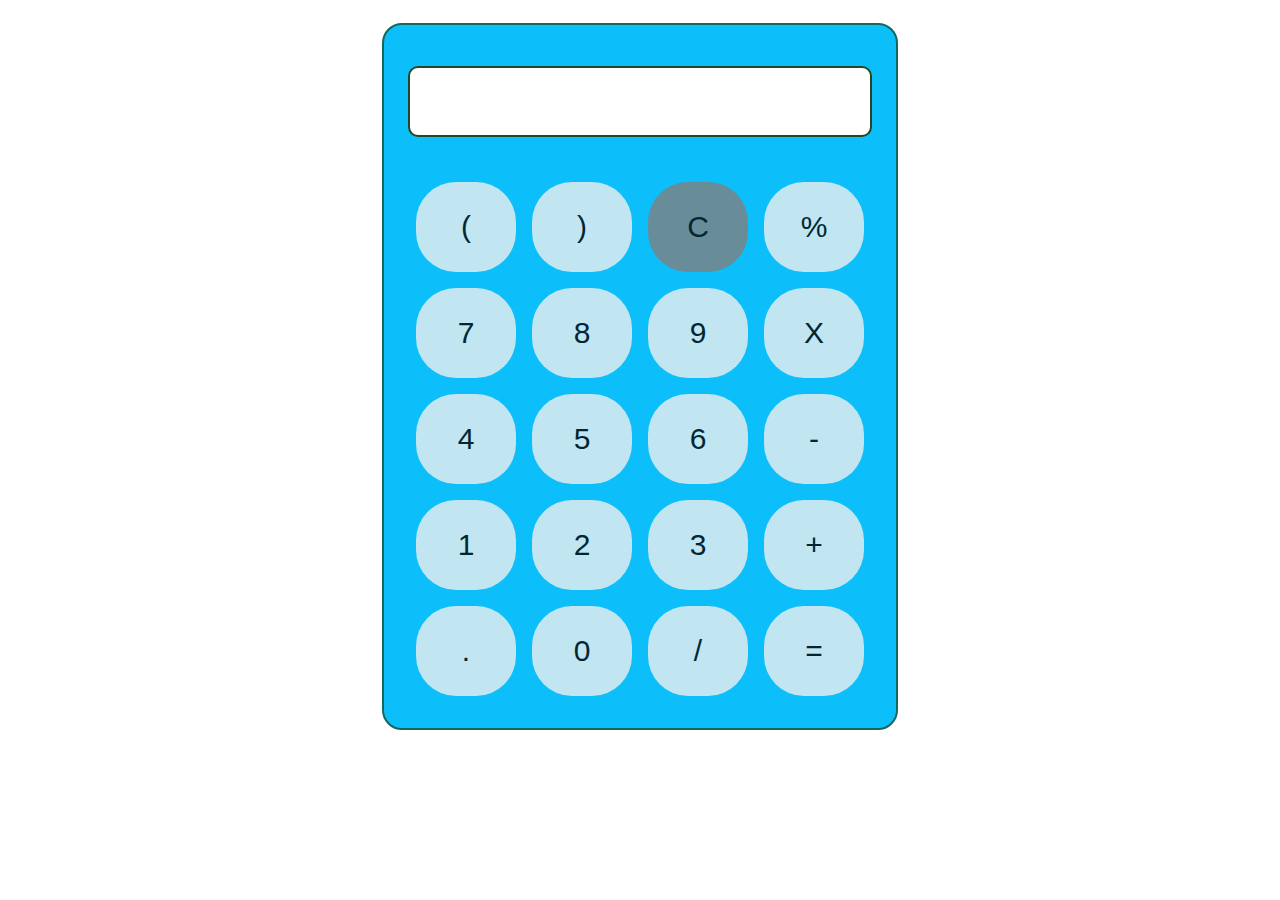
<file: Task4/index.html>
<!DOCTYPE html>
<html lang="en">

<head>
    <meta charset="UTF-8">
    <meta name="viewport" content="width=device-width, initial-scale=1.0">
    <meta http-equiv="X-UA-Compatible" content="ie=edge">
    <link rel="stylesheet" href="style.css">
    <title>Calculator</title>
</head>

<body>
    <div class="container">
        

        <div class="calculator">
            <br>
            <input type="text" name="screen" id="screen">
            <br>
            <br>
            <br>
            <table>
                <tr>
                    <td><button>(</button></td>
                    <td><button>)</button></td>
                    <td><button style="background-color: gray;">C</button></td>
                    <td><button>%</button></td>
                </tr>
                <tr>
                    <td><button>7</button></td>
                    <td><button>8</button></td>
                    <td><button>9</button></td>
                    <td><button>X</button></td>
                </tr>
                <tr>
                    <td><button>4</button></td>
                    <td><button>5</button></td>
                    <td><button>6</button></td>
                    <td><button>-</button></td>
                </tr>
                <tr>
                    <td><button>1</button></td>
                    <td><button>2</button></td>
                    <td><button>3</button></td>
                    <td><button>+</button></td>
                </tr>
                <tr>
                    <td><button>.</button></td>
                    <td><button>0</button></td>
                    <td><button>/</button></td>
                    <td><button>=</button></td>
                </tr>
            </table>
        </div>
    </div>

</body>
<script src="index.js"></script>

</html>
</file>
<file: Task4/style.css>
.container{
    text-align: center;
    margin-top:23px
}

table{
    margin: auto;
}

input{
    border-radius: 10px;
    border: 2px solid #244624;
    font-size:34px;
    height: 65px;
    width: 456px;
}

button{
    border-radius: 40px;
    font-size: 30px;
    opacity:0.8;
    width: 100px;
    height: 90px;
    margin: 6px;
    border:5px
}

.calculator{ 
    border: 2px solid #13695d;
    background-color: #0cbffb;
    padding: 23px;
    border-radius: 20px;
    display: inline-block;
    
}

h1{
    font-size: 28px;
    font-family: 'Courier New', Courier, monospace;
}
</file>
